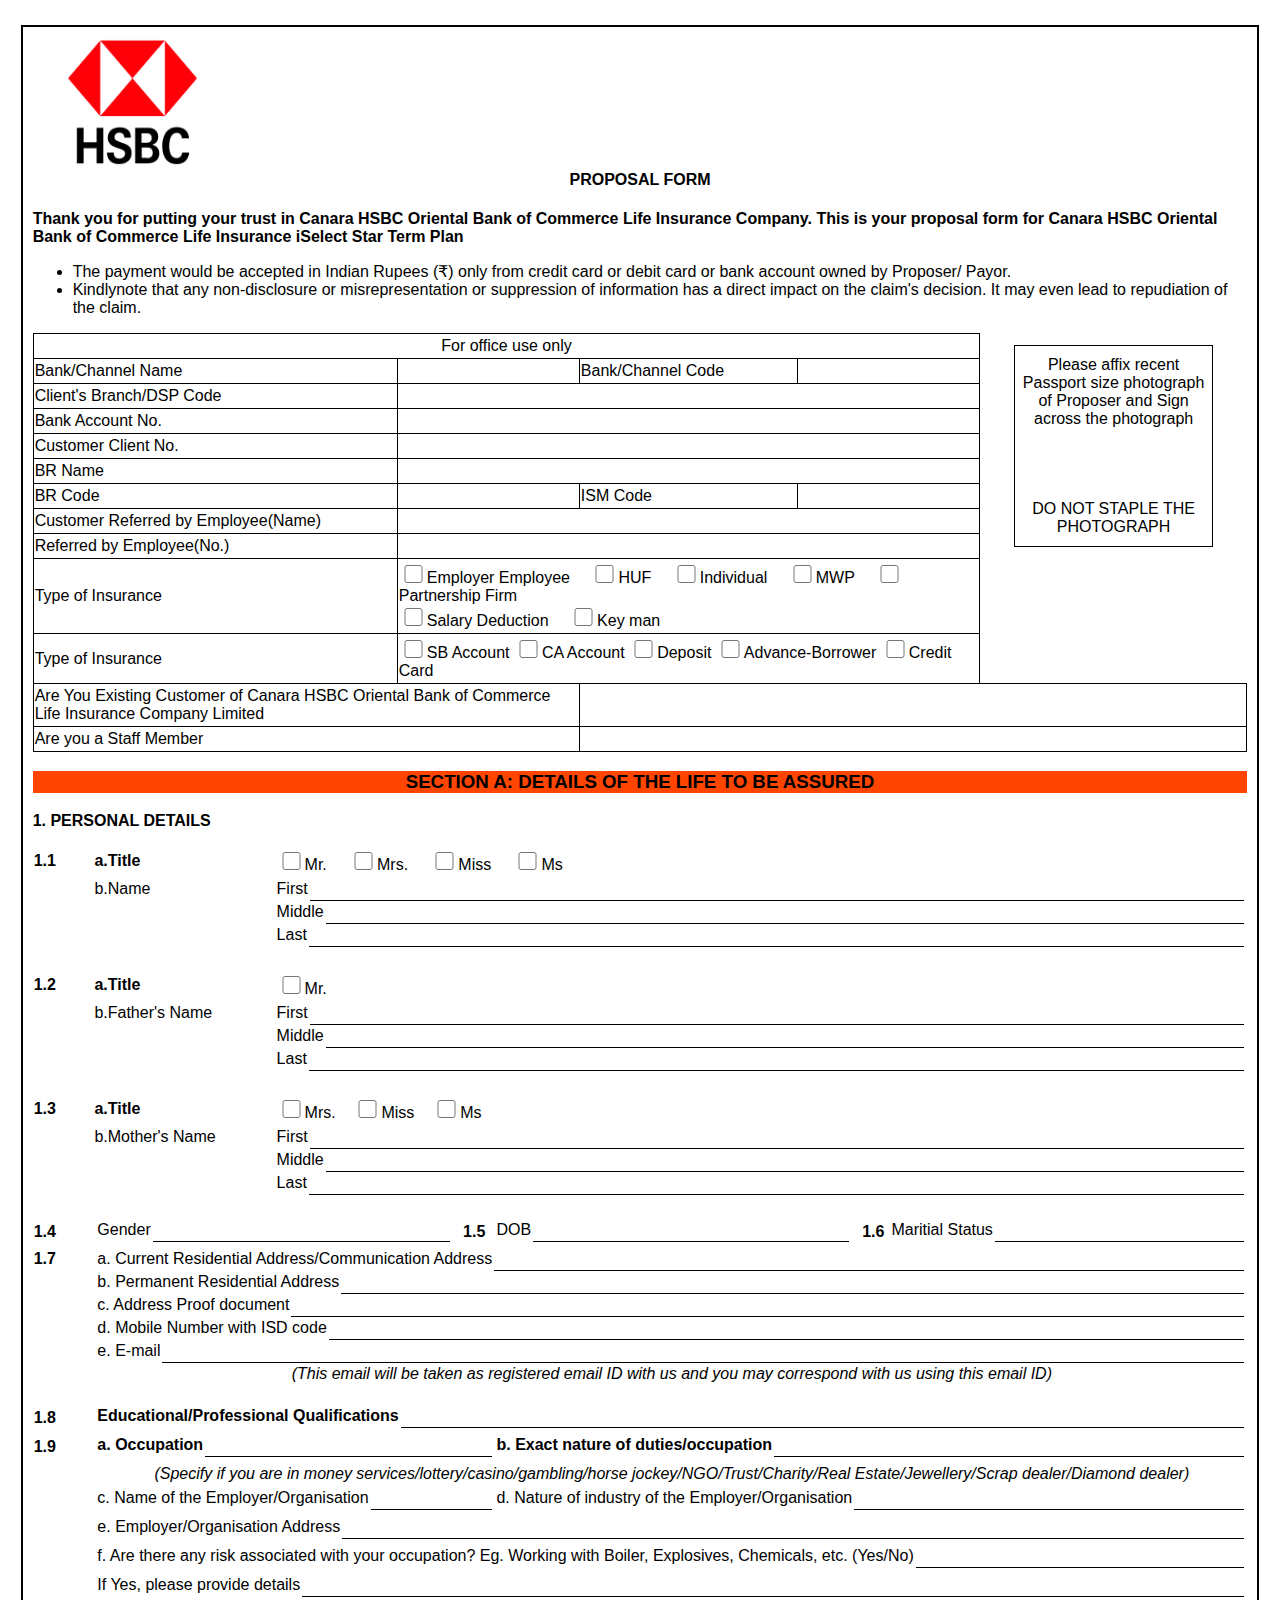
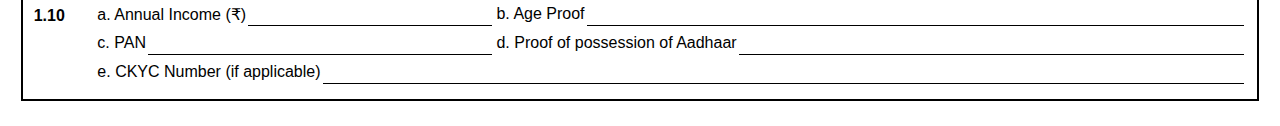
<file: Proposal-Form/index.html>
<!DOCTYPE html>
<html>
    <head>
        <title>Proposal Form</title>
        <meta name="viewport" content="width=device-width, initial-scale=1.0">
        <link rel="stylesheet" href="style.css">
    </head>
    <body>
        <div id="main">
        <div class="ss"><img src="images/HSBC-Logo.png" alt="Canara Bank" height="130px" width="200px"></div>
        <h4>PROPOSAL FORM</h4>
        <p><b>Thank you for putting your trust in Canara HSBC Oriental Bank of Commerce Life Insurance Company.
            This is your proposal form for Canara HSBC Oriental Bank of Commerce Life Insurance iSelect
            Star Term Plan</b>
        </p>
        <ul>
            <li>The payment would be accepted in Indian Rupees (&#8377;) only from credit card or debit card or 
                bank account owned by Proposer/ Payor.</li>
            <li>Kindlynote that any non-disclosure or misrepresentation or suppression of information
                has a direct impact on the claim's decision. It may even lead to repudiation of the claim.
            </li>
        </ul>
        <table id="table1" cellspacing="0px">
            <tr>
                <td colspan="5" style="text-align: center;">For office use only</td>
                <td width="22%" class="t1" rowspan="9">
                    <div class="passport-photo">
                        Please affix recent<br>Passport size photograph<br>of Proposer and Sign<br>across the photograph<br><br><br><br><br>
                        DO NOT STAPLE THE<br>PHOTOGRAPH
                    </div>
                </td>
            </tr>
            <tr>
             <td colspan="2">Bank/Channel Name</td>
             <td width="15%"></td>
             <td width="18%">Bank/Channel Code</td>
             <td width="15%"></td>
            </tr>
             <tr>
                 <td colspan="2">Client's Branch/DSP Code</td>
                 <td colspan="3"></td>
            </tr>
            <tr>
                <td colspan="2">Bank Account No.</td>
                <td colspan="3"></td>
           </tr>
           <tr>
            <td colspan="2">Customer Client No.</td>
            <td colspan="3"></td>
       </tr>
       <tr>
        <td colspan="2">BR Name</td>
        <td colspan="3"></td>
        </tr>
        <tr>
        <td colspan="2">BR Code</td>
        <td></td>
        <td>ISM Code</td>
        <td></td>
        </tr>
        <tr>
            <td colspan="2">Customer Referred by Employee(Name)</td>
            <td colspan="3"></td>
        </tr>
        <tr>
            <td colspan="2">Referred by Employee(No.)</td>
            <td colspan="3"></td>
        </tr>
        
        <tr>
            <td colspan="2">Type of Insurance</td>
            <td colspan="3">
                <input type="checkbox">Employer Employee&emsp;
                <input type="checkbox">HUF&emsp;
                <input type="checkbox">Individual&emsp;
                <input type="checkbox">MWP&emsp;
                <input type="checkbox">Partnership Firm<br>
                <input type="checkbox">Salary Deduction&emsp;
                <input type="checkbox">Key man
            </td>
            <td class="t1"></td>
        </tr>
        <tr>
            <td colspan="2">Type of Insurance</td>
            <td colspan="3">
                <input type="checkbox">SB Account
                <input type="checkbox">CA Account
                <input type="checkbox">Deposit
                <input type="checkbox">Advance-Borrower
                <input type="checkbox">Credit Card
            </td>
            <td class="t1"></td>
        </tr>
        <tr>
            <td colspan="3">Are You Existing Customer of Canara HSBC Oriental Bank of Commerce Life Insurance Company Limited</td>
            <td colspan="3"></td>
        </tr>
        <tr>
            <td colspan="3">Are you a Staff Member</td>
            <td colspan="3"></td>
        </tr>
</table>


<div id="pp">
<h3>SECTION A: DETAILS OF THE LIFE TO BE ASSURED</h3>
</div>
<p style="font-weight: bold;">1. PERSONAL DETAILS</p>

<table id="table2" cellspacing="0px">
    <tr>
        <td width="5%" style="font-weight: bold;">1.1</td>
        <td width="15%"  style="font-weight: bold;">a.Title</td>
        <td width="80%">
            <input type="checkbox">Mr. &nbsp;&nbsp;&nbsp;
            <input type="checkbox">Mrs. &nbsp;&nbsp;&nbsp;
            <input type="checkbox">Miss &nbsp;&nbsp;&nbsp;
            <input type="checkbox">Ms<br>
        </td>
    </tr>
    <tr>
        <td></td>
        <td class="text-top">b.Name</td>
        <td>
            <div class="s1">First </div> <div class="s2"><input type="text" class="s3"></div>
            <div class="s1">Middle </div> <div class="s2"><input type="text" class="s3"></div>
            <div class="s1">Last </div> <div class="s2"><input type="text" class="s3"></div><br>
        </td>
    </tr>
    <tr>
        <td  style="font-weight: bold;">1.2</td>
        <td  style="font-weight: bold;">a.Title</td>
        <td>
            <input type="checkbox">Mr.</td>
    </tr>
    <tr>
        <td></td>
        <td class="text-top">b.Father's Name</td>
        <td>
            <div class="s1">First </div> <div class="s2"><input type="text" class="s3"></div>
            <div class="s1">Middle </div> <div class="s2"><input type="text" class="s3"></div>
            <div class="s1">Last </div> <div class="s2"><input type="text" class="s3"></div><br>
        </td>
    </tr>
    <tr>
        <td  style="font-weight: bold;">1.3</td>
        <td  style="font-weight: bold;">a.Title</td>
        <td>
            <input type="checkbox">Mrs.&nbsp;&nbsp;&nbsp;
            <input type="checkbox">Miss&nbsp;&nbsp;&nbsp;
            <input type="checkbox">Ms<br>
        </td>
    </tr>
    <tr>
        <td></td>
        <td class="text-top">b.Mother's Name</td>
        <td>
            
            <div class="s1">First </div> <div class="s2"><input type="text" class="s3"></div>
            <div class="s1">Middle </div> <div class="s2"><input type="text" class="s3"></div>
            <div class="s1">Last </div> <div class="s2"><input type="text" class="s3"></div><br>
        </td>
    </tr>
</table>

<table id="table3" cellspacing="0px">
    <tr>
        <td width="5%"  style="font-weight: bold;">1.4</td>
        <td width="28%"><div class="s1">Gender </div> <div class="s2"><input type="text" class="s3"></div></td>
        <td width="3%"  style="font-weight: bold;">&nbsp;&nbsp;1.5</td>
        <td width="28%"><div class="s1">DOB </div> <div class="s2"><input type="text" class="s3"></div></td>
        <td width="3%"  style="font-weight: bold;">&nbsp;&nbsp;1.6</td>
        <td width="28%"><div class="s1">Maritial Status </div> <div class="s2"><input type="text" class="s3"></div></td>
    </tr>
    <tr>
        <td width="5%" class="text-top"  style="font-weight: bold;">1.7</td>
        <td colspan="5">
            <div class="s1">a. Current Residential Address/Communication Address </div> <div class="s2"><input type="text" class="s3"></div>
            <div class="s1">b. Permanent Residential Address </div> <div class="s2"><input type="text" class="s3"></div>
            <div class="s1">c. Address Proof document </div> <div class="s2"><input type="text" class="s3"></div>
            <div class="s1">d. Mobile Number with ISD code </div> <div class="s2"><input type="text" class="s3"></div>
            <div class="s1">e. E-mail </div> <div class="s2"><input type="text" class="s3"></div>
            <div style="text-align: center; font-style: italic;">
                (This email will be taken as registered email ID with us and you may correspond with us using this email ID)<br><br>
            </div>
        </td>
    </tr>
    <tr>
        <td width="5%"  style="font-weight: bold;">1.8</td>
        <td colspan="5">
            <div class="s1"><b>Educational/Professional Qualifications</b> </div> <div class="s2"><input type="text" class="s3"></div>
            </div>
        </td>
    </tr>
    <tr>
        <td width="5%"  style="font-weight: bold;">1.9</td>
        <td colspan="2">
            <div class="s1"><b>a. Occupation</b> </div> <div class="s2"><input type="text" class="s3"></div>
            </div>
        </td>
        <td colspan="3">
            <div class="s1"><b>b. Exact nature of duties/occupation</b> </div> <div class="s2"><input type="text" class="s3"></div>
            </div>
        </td>
    </tr>
    <tr>
        <td></td>
        <td colspan="5">
            <div style="text-align: center; font-style: italic;">
                (Specify if you are in money services/lottery/casino/gambling/horse jockey/NGO/Trust/Charity/Real Estate/Jewellery/Scrap dealer/Diamond dealer)
            </div>
        </td>
    </tr>
    <tr>
        <td></td>
        <td colspan="2">
            <div class="s1">c. Name of the Employer/Organisation</div> <div class="s2"><input type="text" class="s3"></div>
            </div>
        </td>
        <td colspan="3">
            <div class="s1">d. Nature of industry of the Employer/Organisation</div> <div class="s2"><input type="text" class="s3"></div>
            </div>
        </td>
    </tr>
    <tr>
        <td></td>
        <td colspan="5">
            <div class="s1">e. Employer/Organisation Address</div> <div class="s2"><input type="text" class="s3"></div>
            </div>
        </td>
    </tr>
    <tr>
        <td></td>
        <td colspan="5">
            <div class="s1">f. Are there any risk associated with your occupation? Eg. Working with Boiler, Explosives, Chemicals, etc. (Yes/No)</div> <div class="s2"><input type="text" class="s3"></div>
            </div>
        </td>
    </tr>
    <tr>
        <td></td>
        <td colspan="5">
            <div class="s1">If Yes, please provide details </div> <div class="s2"><input type="text" class="s3"></div>
            </div>
        </td>
    </tr>
    <tr>
        <td width="5%"  style="font-weight: bold;">1.10</td>
        <td colspan="2">
            <div class="s1">a. Annual Income (&#8377;)</div> <div class="s2"><input type="text" class="s3"></div>
            </div>
        </td>
        <td colspan="3">
            <div class="s1">b. Age Proof</div> <div class="s2"><input type="text" class="s3"></div>
            </div>
        </td>
    </tr>
    <tr>
        <td></td>
        <td colspan="2">
            <div class="s1">c. PAN</div> <div class="s2"><input type="text" class="s3"></div>
            </div>
        </td>
        <td colspan="3">
            <div class="s1">d. Proof of possession of Aadhaar</div> <div class="s2"><input type="text" class="s3"></div>
            </div>
        </td>
    </tr>
    <tr>
        <td></td>
        <td colspan="5">
            <div class="s1">e. CKYC Number (if applicable)</div> <div class="s2"><input type="text" class="s3"></div>
            </div>
        </td>
    </tr>

</table>
</div>
    </body>
</html>
</file>
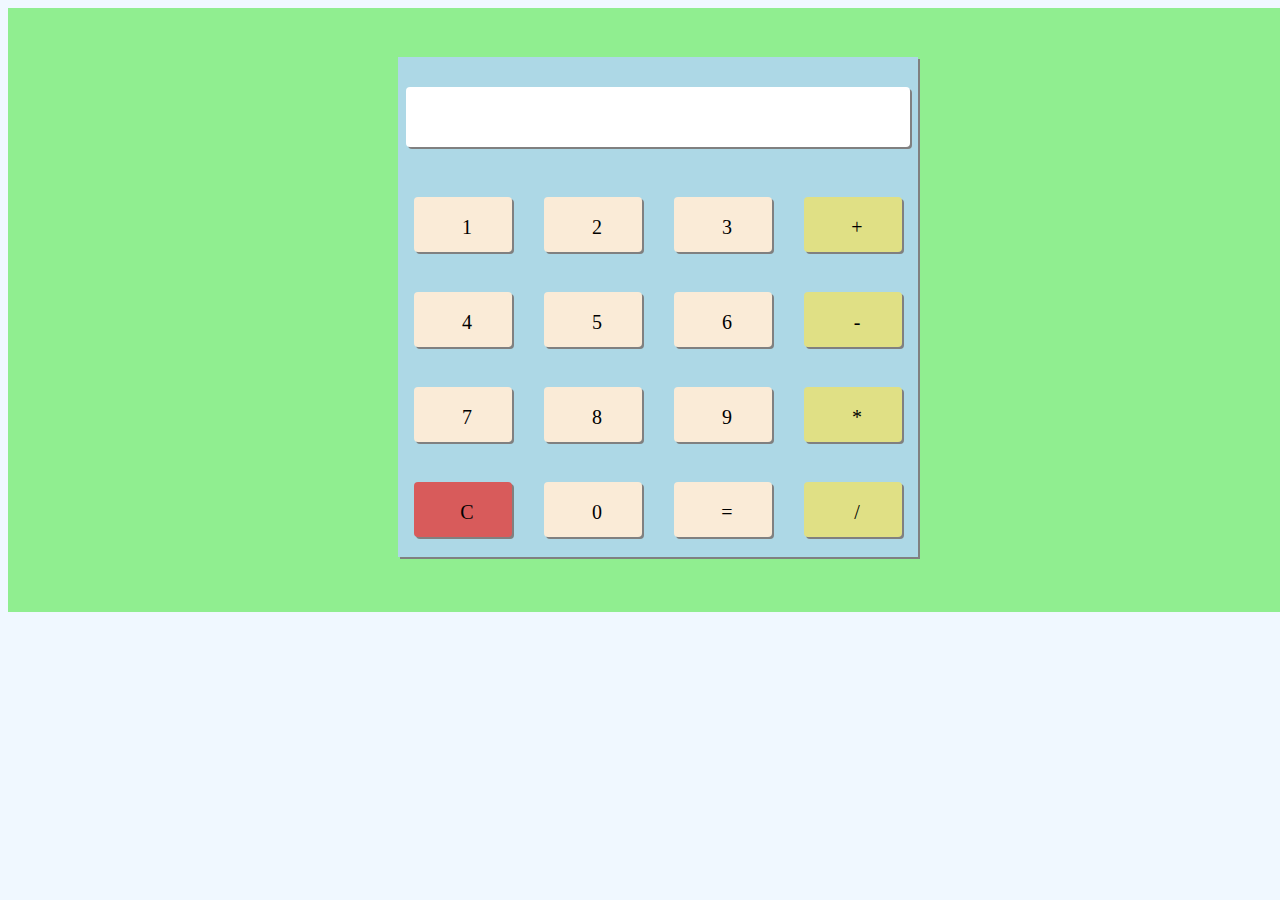
<file: Calculator/calculator.html>
<!DOCTYPE html>
<html lang="en">

<head>
    <meta charset="UTF-8">
    <meta http-equiv="X-UA-Compatible" content="IE=edge">
    <meta name="viewport" content="width=device-width, initial-scale=1.0">
    <title>Calculator</title>
    <link rel="stylesheet" href="calculator.css">
</head>

<body>
    <div class="main">
        <div class="container">
            <div class="display">

            </div>
            <div class="blocks">
                <div class="row">
                    <div class="block">1</div>
                    <div class="block">2</div>
                    <div class="block">3</div>
                    <div class="block yellow">+</div>
                </div>
                <div class="row">
                    <div class="block">4</div>
                    <div class="block">5</div>
                    <div class="block">6</div>
                    <div class="block yellow">-</div>
                </div>
                <div class="row">
                    <div class="block">7</div>
                    <div class="block">8</div>
                    <div class="block">9</div>
                    <div class="block yellow">*</div>
                </div>
                <div class="row">
                    <div class="block red">C</div>
                    <div class="block">0</div>
                    <div class="block">=</div>
                    <div class="block yellow">/</div>
                </div>

            </div>
        </div>
    </div>
</body>

</html>
</file>
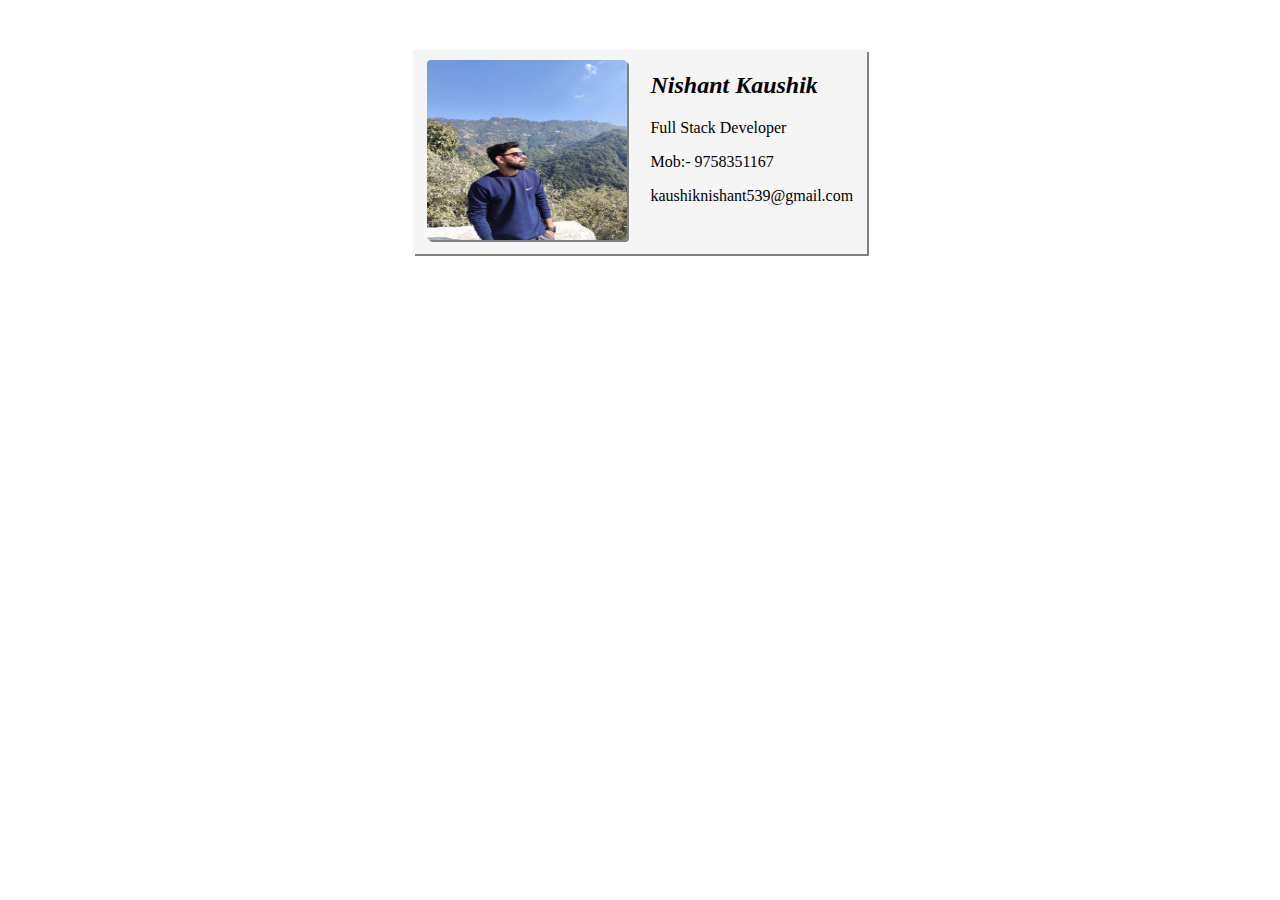
<file: Visiting-Card/visitingCard.html>
<!DOCTYPE html>
<html lang="en">
<head>
    <meta charset="UTF-8">
    <meta http-equiv="X-UA-Compatible" content="IE=edge">
    <meta name="viewport" content="width=device-width, initial-scale=1.0">
    <title>Visiting-Card</title>
    <link rel="stylesheet" href="visitingCard.css">
</head>
<body>
    

    <div class="container">
        <div class="image">
            <img src="images/IMG_20220220_111343.jpg" alt="Nishant's image">
        </div>
        <div class="desciption">
            <div class="name">
                <h2>Nishant Kaushik</h2>
            </div>
            <div class="contact">
                <p>Full Stack Developer</p>
                <p>Mob:- 9758351167</p>
                <p >kaushiknishant539@gmail.com</p>
            </div>
        </div>
    </div>
</body>
</html>
</file>
<file: Proposal-Form/style.css>
*{
    box-sizing: border-box;
    font-family: 'Source Sans Pro', sans-serif;
   
}
#main{
    width: 98%;
    padding: 10px;
    margin: 0 auto;
    margin-top: 25px;
    margin-bottom: 25px;
    border: 2px solid black;
}
h4{
    
    margin-top: 0%;
    text-align: center;

}

#table1{
    width: 100%;
    border-collapse: collapse;
}
#table1 td{
    border: 1px solid;
    border-collapse: collapse;
}
  #table1 .t1{
    border: 0px;
}
 .passport-photo{
    width: 75%;
    margin: 0 auto;
    padding-top: 10px;
    padding-bottom: 10px;
    padding-left: 5px;
    padding-right: 5px;
    border: 1px solid;
    border-collapse: collapse;
    text-align: center;
}
  
#pp{
    background-color: orangered;
    text-align: center;
}
#table2,#table3{
    width: 100%;
}
input[type="checkbox"]{
    width: 21px;
    height: 18px;
}
td{
    padding-top: 3px;
    padding-bottom: 3px;
}

.s1{
    float: left;
}

.s2{
    overflow: auto;
    padding: 2px;
}

.s3{
    width: 100%;
    border: none;
    border-bottom: 1px solid black;
}

.text-top{
    vertical-align: text-top;
}
</file>
<file: Calculator/calculator.css>
body{
    background-color: aliceblue;
}
.main{
    width:1300px ;
    height: 600px;
    margin: auto;
    background-color: lightgreen;
    padding-top: 4px;
}

.container{

    width:40%;
    height: 500px;
    margin: auto;
    margin-top: 45px;
    background-color: lightblue;
    display: flex;
    flex-direction: column;
    justify-content: space-between;
    box-shadow: 2px 2px grey;

    
}
.display{
    margin-top: 6px;
    background-color: white;
    height: 60px;
    width: 97%;
    margin: auto;
    box-shadow: 2px 2px grey;
    font-size: 20px;
    border-radius: 4px;

}
.blocks{
    
    height: 380px;
    display: flex;
    flex-direction: column;
    justify-content: space-around;
}
.row{

    display: flex;
    justify-content: space-around;
    
}
.block{
    width: 90px;
    height: 50px;
    box-shadow: 2px 2px grey;
    padding-left: 8px;
    padding-top: 5px;
    display: flex;
    justify-content: center;
    align-items: center;
    font-size: 20px;
    border-radius: 4px;
  
    background-color: antiquewhite;
    
}
.red{
    background-color: rgb(216, 91, 91);
}
.yellow{
    background-color: rgb(224, 224, 133);
}
</file>
<file: Visiting-Card/visitingCard.css>
.container{
   width:450px;
   height: 200px;
    margin: auto;
    margin-top: 50px;
    display: flex;
    justify-content: space-around;
    border: 2px solid whitesmoke;
    background-color:whitesmoke;
    box-shadow: 2px 2px grey;
}
body{
    background-color: white

}
h2{
    font-style: italic;
}
img{
    width: 200px;
    height: 180px;
    margin-top: 8px;
    border-radius: 4px;
    box-shadow: 2px 2px grey;
}
</file>
